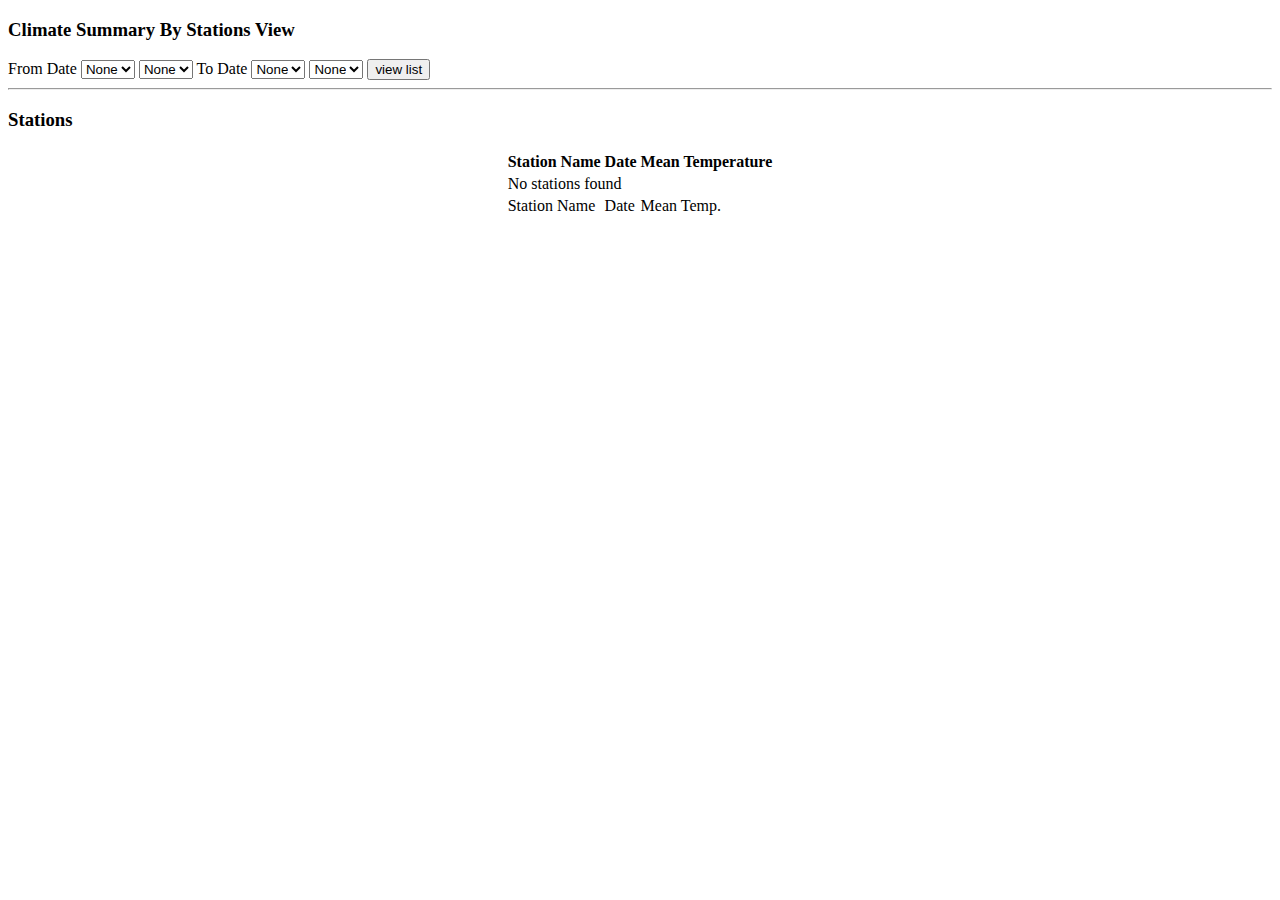
<file: src/main/resources/templates/stations/allStations.html>
<!--
  ~ /*******************************************************
  ~   * Copyright (C) 2020 Bank of Canada>
  ~   * This file is part of {project}.
  ~   * {project} can not be copied and/or distributed without the
  ~   * permission of Bank of Canada
  ~   *******************************************************/
  -->

<!DOCTYPE html>
<html xmlns="http://www.w3.org/1999/xhtml" xmlns:th="http://www.thymeleaf.org" xmlns:sec="http://www.thymeleaf.org/thymeleaf-extras-springsecurity4" lang="en">
<head>
	<title>Station List</title>
	<meta charset="utf-8" />
	<meta name="viewport" content="width=device-width, initial-scale=1, shrink-to-fit=no">
	<link href="https://maxcdn.bootstrapcdn.com/bootstrap/4.0.0-beta/css/bootstrap.min.css" rel="stylesheet"
		  integrity="sha384-/Y6pD6FV/Vv2HJnA6t+vslU6fwYXjCFtcEpHbNJ0lyAFsXTsjBbfaDjzALeQsN6M" crossorigin="anonymous">
</head>
<body>
<div class="container">
	<p>
	<h3>Climate Summary By Stations View </h3>
	</p>
</div>
<div class="container">

	<form action="#" th:action="@{/stations/all}"  method="post" th:object="${climateFilter}">
		<label for="fromYear">From Date</label>
		<select id="fromYear" name="fromYear" th:field="*{fromYear}" >
			<option selected value="0">None</option>
			<option  value="2017" >2017</option>
			<option value="2018">2018</option>
		</select>
		<select id="fromMonth" name="fromMonth" th:field="*{fromMonth}" >
			<option selected value="0">None</option>
			<option  value="1">Jan</option>
			<option value="2">Feb</option>
			<option value="3">Mar</option>
			<option value="4">Apr</option>
			<option value="5">May</option>
			<option value="6">Jun</option>
			<option value="7">Jul</option>
			<option value="8">Aug</option>
			<option value="9">Sep</option>
			<option value="10">Oct</option>
			<option value="11">Nov</option>
			<option value="12">Dec</option>
		</select>
		<label for="toYear">To Date</label>
		<select id="toYear" name="toYear" th:field="*{toYear}">
			<option selected value="0">None</option>
			<option  value="2017">2017</option>
			<option value="2018">2018</option>
		</select>
		<select id="toMonth" name="toMonth"  th:field="*{toMonth}">
			<option selected value="0">None</option>
			<option  value="1">Jan</option>
			<option value="2">Feb</option>
			<option value="3">Mar</option>
			<option value="4">Apr</option>
			<option value="5">May</option>
			<option value="6">Jun</option>
			<option value="7">Jul</option>
			<option value="8">Aug</option>
			<option value="9">Sep</option>
			<option value="10">Oct</option>
			<option value="11">Nov</option>
			<option value="12">Dec</option>
		</select>
		<button type="submit" name="View List">view list</button>
	</form>
</div>
<div>
	<hr class="rounded">
</div>
<div class="container">
	<div class="row">
		<div class="col-sm-12">
			<h3> Stations </h3>
		</div>
	</div>
	<div class="row" align="center">
		<div class="col-sm-2">
			<table class="table table-bordered table-sm">
				<thead class="thead-dark">
				<tr>
					<th scope="col"> Station Name </th>
					<th scope="col"> Date </th>
					<th scope="col"> Mean Temperature </th>
				</tr>
				</thead>
				<tbody>
				<tr th:if="${all_stations == null || all_stations.empty}">
					<td colspan="3"> No stations found </td>
				</tr>
				<tr th:each="station : ${all_stations} " >
					<td><span><a th:href="@{/stations/showDetails(stationId=${station.stationId})}"><span th:text="${station.stationName}" > Station Name </span></a></span></td>
					<td><span th:text="${station.date}"> Date </span></td>
					<td><span th:text="${station.meanTemp}"> Mean Temp. </span></td>
				</tr>
				</tbody>
			</table>
		</div>
	</div>
</div>



</body>
</html>
</file>
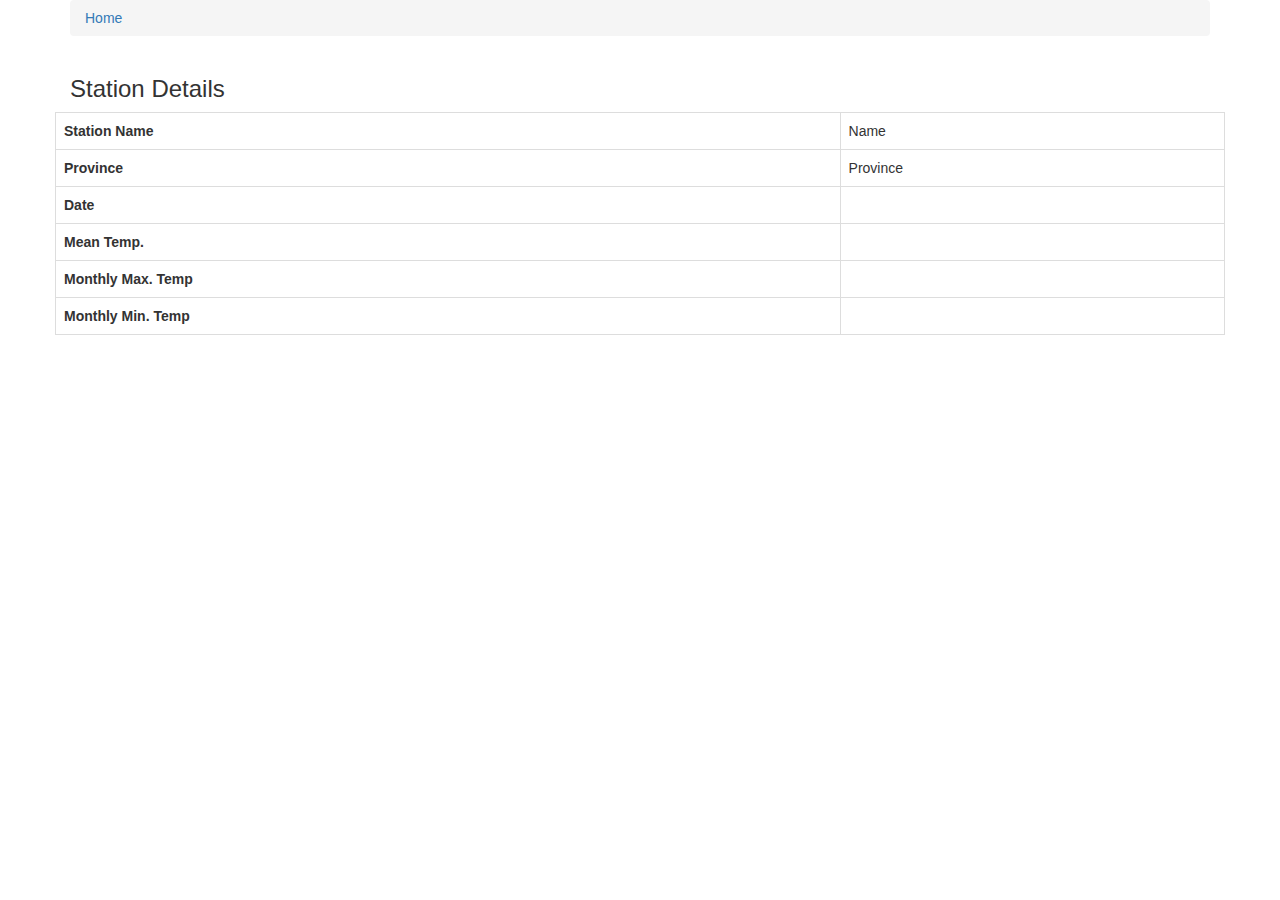
<file: src/main/resources/templates/stations/stationDetails.html>
<!DOCTYPE html>
<html xmlns:th="http://www.thymeleaf.org">
<head>
    <title>All Stations</title>
    <link rel="stylesheet" href="https://maxcdn.bootstrapcdn.com/bootstrap/3.3.7/css/bootstrap.min.css" />
    <script src="https://code.jquery.com/jquery-3.3.1.slim.min.js" integrity="sha384-q8i/X+965DzO0rT7abK41JStQIAqVgRVzpbzo5smXKp4YfRvH+8abtTE1Pi6jizo" crossorigin="anonymous"></script>
    <script src="https://cdnjs.cloudflare.com/ajax/libs/popper.js/1.14.3/umd/popper.min.js" integrity="sha384-ZMP7rVo3mIykV+2+9J3UJ46jBk0WLaUAdn689aCwoqbBJiSnjAK/l8WvCWPIPm49" crossorigin="anonymous"></script>
    <script src="https://stackpath.bootstrapcdn.com/bootstrap/4.1.3/js/bootstrap.min.js" integrity="sha384-ChfqqxuZUCnJSK3+MXmPNIyE6ZbWh2IMqE241rYiqJxyMiZ6OW/JmZQ5stwEULTy" crossorigin="anonymous"></script>
    <link rel="stylesheet" type="text/css" th:href="@{../css/station.css}"/>

</head>
<body>
<!--navigation-->
<nav class="customnavbar">
    <div class="container">
        <div  id="navbarResponsive">
            <ul class="breadcrumb">
                <li >
                    <a class="nav-link" th:href="@{'/'}">Home</a>
                </li>

            </ul>
        </div>
    </div>
</nav>

<div class="container">
    <div class="row">
        <div class="col-sm-12">
            <h3> Station Details</h3>
        </div>
    </div>
    <div class="row" align="center">
        <div class="col-2">
            <table class="table table-bordered ">
                <tr>
                    <th scope="col-2"> Station Name </th>
                    <td scope="col-2"> <span th:text="${station_details.stationName}">Name</span> </td>
                </tr>
                <tr>
                    <th scope="col"> Province </th>
                    <td scope="col"> <span th:text="${station_details.province}">Province</span> </td>
                </tr>
                <tr>
                    <th scope="col"> Date </th>
                    <td scope="col-2"> <span th:text="${station_details.date}"></span> </td>
                </tr>
                <tr>
                    <th scope="col-2">Mean Temp. </th>
                    <td scope="col"> <span th:text="${station_details.meanTemp}"></span> </td>
                </tr>
                <tr>
                    <th scope="col-2"> Monthly Max. Temp </th>
                    <td scope="col"> <span th:text="${station_details.highestMonthlyMaxTemp}"></span> </td>
                </tr>
                <tr>
                    <th scope="col-5"> Monthly Min. Temp </th>
                    <td scope="col"> <span th:text="${station_details.lowestMonthlyMinTemp}"></span> </td>
                </tr>

            </table>
        </div>
     </div>
</div>
</body>
</html>
</file>
